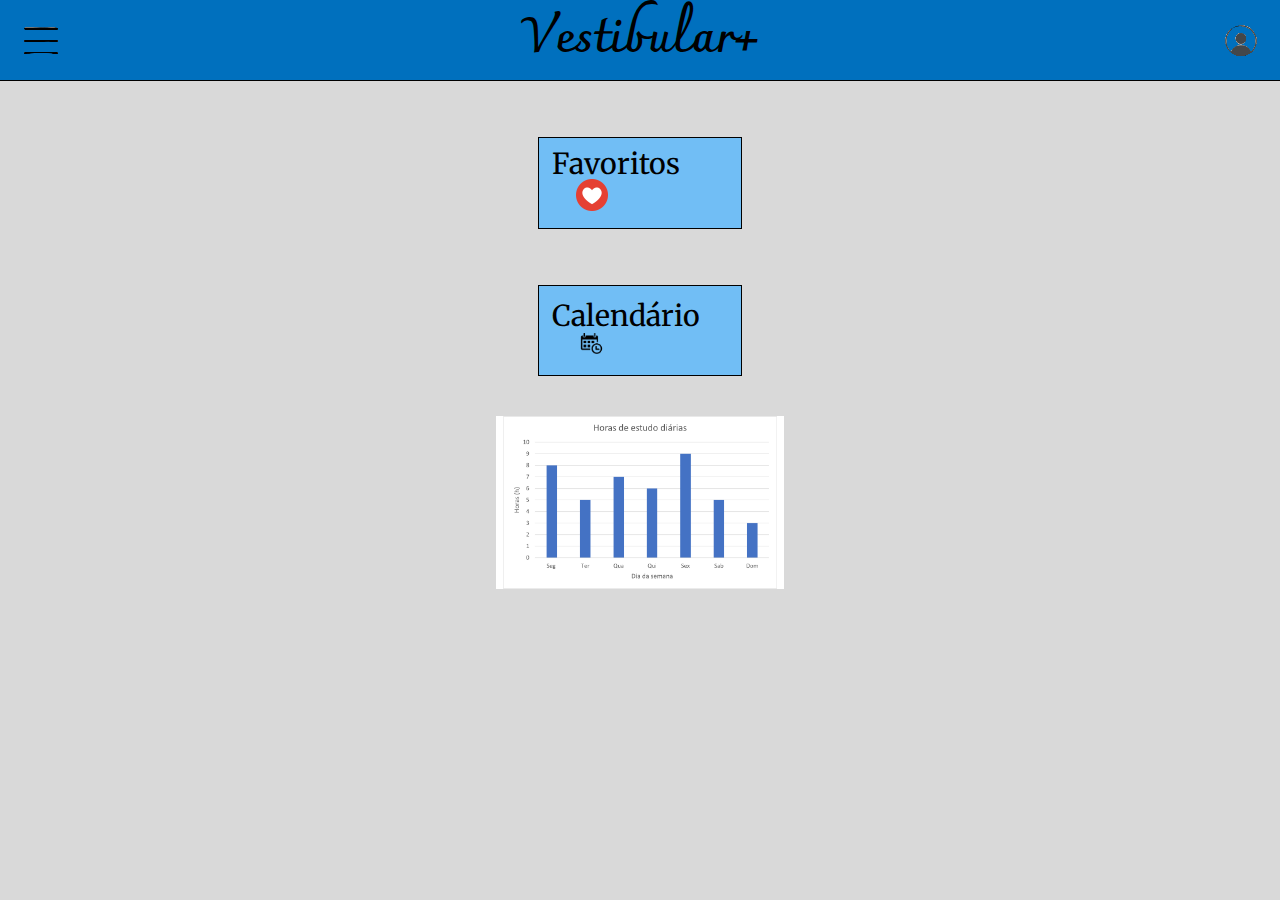
<file: index.html>
<!DOCTYPE html>
<html lang="pt-BR">
<head>
    <meta charset="UTF-8">
    <meta name="viewport" content="width=device-width, initial-scale=1.0">
    <link rel="stylesheet" href="css/reset.css">
    <link rel="stylesheet" href="css/index.css">
    <title>Aplicativo - Co-des</title>

</head>
<body>

    <header>
        <a class="hamb" href="menu_hamburguer.html">
            <img src="img/menu_hamburguer.png" alt="Menu_Hamburguer">
        </a>
        <h1>Vestibular+</h1>
        <a class="profile" href="#">
            <img src="img/avatar.png" alt="Avatar">
        </a>
    </header>

    <main>
        <ul>
            <li>
                <a href="#">
                    <p>Favoritos</p>
                    <img class="favoritos" src="img/menu-favoritos.png" alt="menu-favoritos">
                </a>   
            </li>
            <li>
                <a href="">
                    <p>Calendário</p>
                    <img class="calendario" src="img/calendario.png" alt="calendario">
                </a>
            </li>
        </ul>

        <img class="grafico" src="img/grafico.png" alt="Grafico">
    </main>


</body>
</html>
</file>
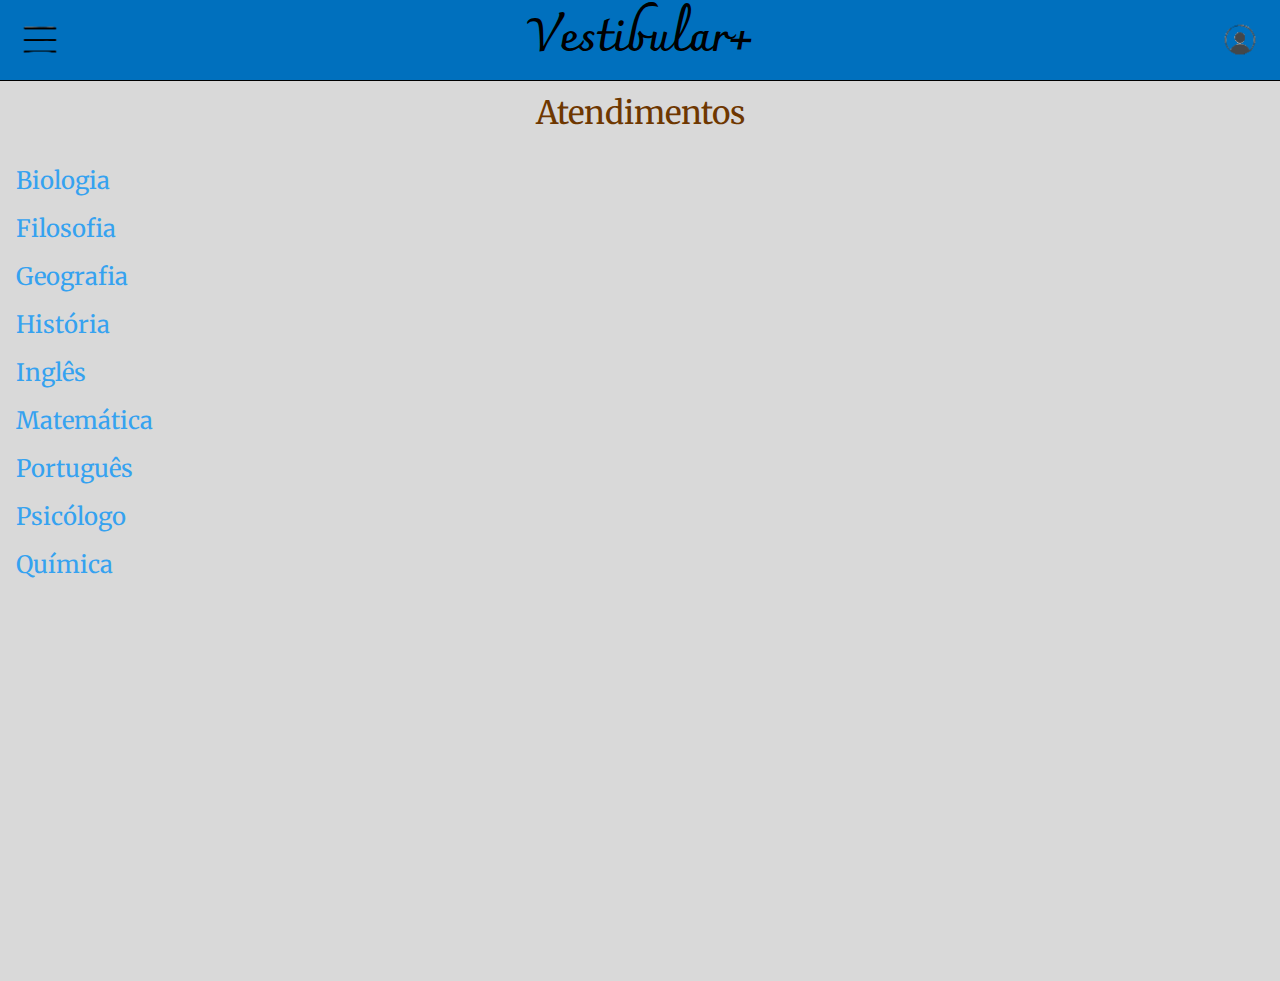
<file: atendimento.html>
<!DOCTYPE html>
<html lang="pt-BR">
<head>
    <meta charset="UTF-8">
    <meta name="viewport" content="width=device-width, initial-scale=1.0">
    <link rel="stylesheet" href="css/reset.css">
    <link rel="stylesheet" href="css/atendimento.css">
    <title>Atendimento</title>
</head>
<body>

    <header>
        <a href="menu_hamburguer.html">
            <img class="hamb" src="img/menu_hamburguer.png" alt="Menu_Hamburguer">
            </a>
        <a href="index.html">
            <h1>Vestibular+</h1>
        </a>
        <img class="profile" src="img/avatar.png" alt="Avatar"> 
    </header>

    <main>
        <ul class="atendimento">
            <li>
                <h2>Atendimentos</h2>
            </li>
        </ul>
        <ul class="itens">
            <li>
                <a href="#">
                    <h3>Biologia</h3>
                </a>
            </li>
            <li>
                <a href="#">
                    <h3>Filosofia</h3>
                </a>
            </li>
            <li>
                <a href="#">
                    <h3>Geografia</h3>
                </a>
            </li>
            <li>
                <a href="#">
                    <h3>História</h3>
                </a>
            </li>
            <li>
                <a href="#">
                    <h3>Inglês</h3>
                </a>
            </li>
            <li>
                <a href="#">
                    <h3>Matemática</h3>
                </a>
            </li>
            <li>
                <a href="#">
                    <h3>Português</h3>
                </a>
            </li>                                      
            <li>
                <a href="#">
                    <h3>Psicólogo</h3>
                </a> 
            </li>
            <li>
                <a href="#">
                    <h3>Química</h3>
                </a>
            </li>
        </ul>
    </main>
    
</body>
</html>
</file>
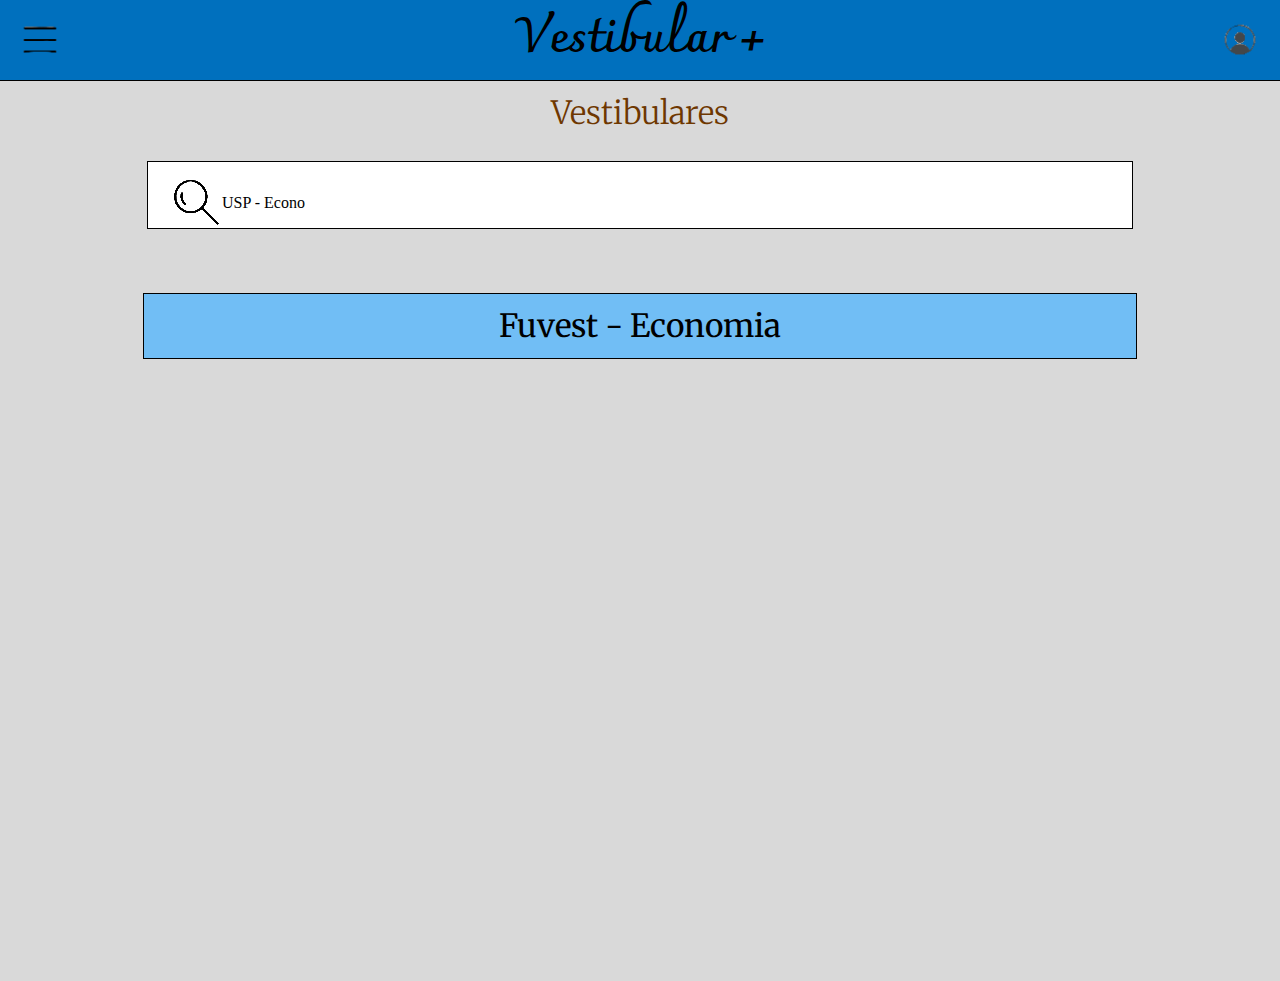
<file: buscar.html>
<!DOCTYPE html>
<html lang="en">
<head>
    <meta charset="UTF-8">
    <meta name="viewport" content="width=device-width, initial-scale=1.0">
    <link rel="stylesheet" href="css/reset.css">
    <link rel="stylesheet" href="css/buscar.css">
    <title>Vestibulares</title>
    <script src="js/buscar.js"></script>
</head>
<body>

    <header>
        <a href="menu_hamburguer.html">
            <img class="hamb" src="img/menu_hamburguer.png" alt="Menu Hamburguer">
        </a>
        <h1>Vestibular +</h1>
        <img class="profile" src="img/avatar.png" alt="Avatar"> 
    </header>

    <main>
        <h1 class="vest">Vestibulares</h1>
        <h2>
          <img src="img/lupa.png" alt="Lupa">
          <!-- Recupera o valor do termo de busca do localStorage -->
          <span id="termoBusca"></span>
        </h2>
        <p>
          <a href="fuvest_economia.html">
            Fuvest - Economia
          </a>
        </p>
      </main>
    
    </body>
    </html>
</body>
</html>
</file>
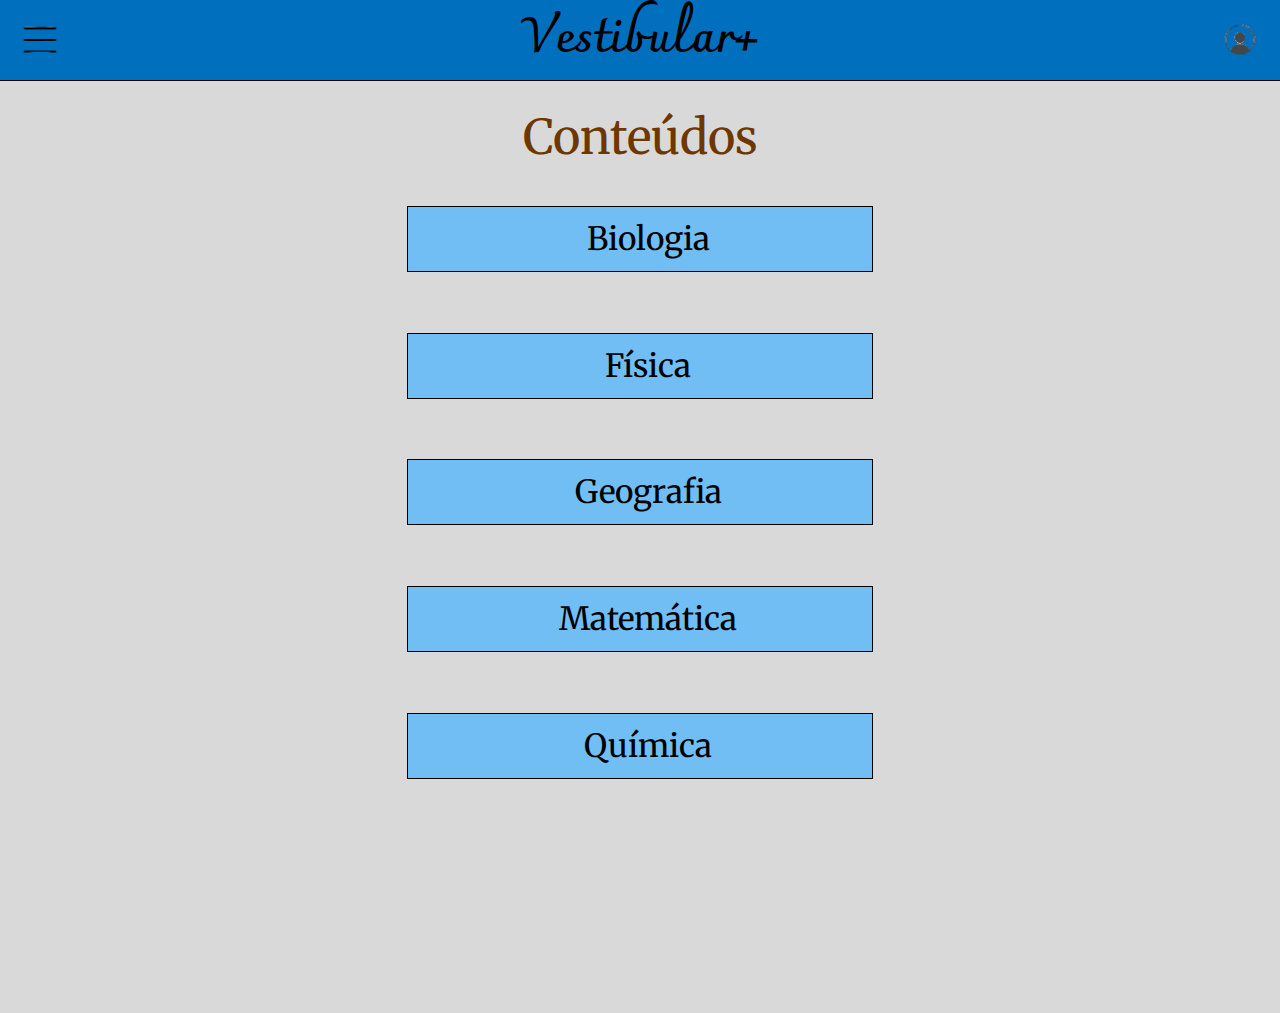
<file: conteudos.html>
<!DOCTYPE html>
<html lang="en">
<head>
    <meta charset="UTF-8">
    <meta name="viewport" content="width=device-width, initial-scale=1.0">
    <link rel="stylesheet" href="css/reset.css">
    <link rel="stylesheet" href="css/conteudos.css">
    <title>Conteúdos</title>
</head>
<body>

    <header>
        <a href="menu_hamburguer.html">
            <img class="hamb" src="img/menu_hamburguer.png" alt="Menu_Hamburguer">
        </a>
        <a href="index.html">
            <h1>Vestibular+ </h1>   
        </a>
        <img class="profile" src="img/avatar.png" alt="Avatar"> 
    </header>

    <main>
        <h2>Conteúdos</h2>
        
        <ul>
            <li>
                <a href="#">
                    <p>Biologia</p>    
                </a>
            </li>
            <li>
                <a href="#">
                    <p>Física</p>    
                </a>
            </li>
            <li>
                <a href="#">
                    <p>Geografia</p>    
                </a>
            </li>
            <li>
                <a href="#">
                    <p>Matemática</p>   
                </a>
            </li>
            <li>
                <a href="#">
                    <p>Química</p>    
                </a>
            </li>
        </ul>
    </main>
    
</body>
</html>
</file>
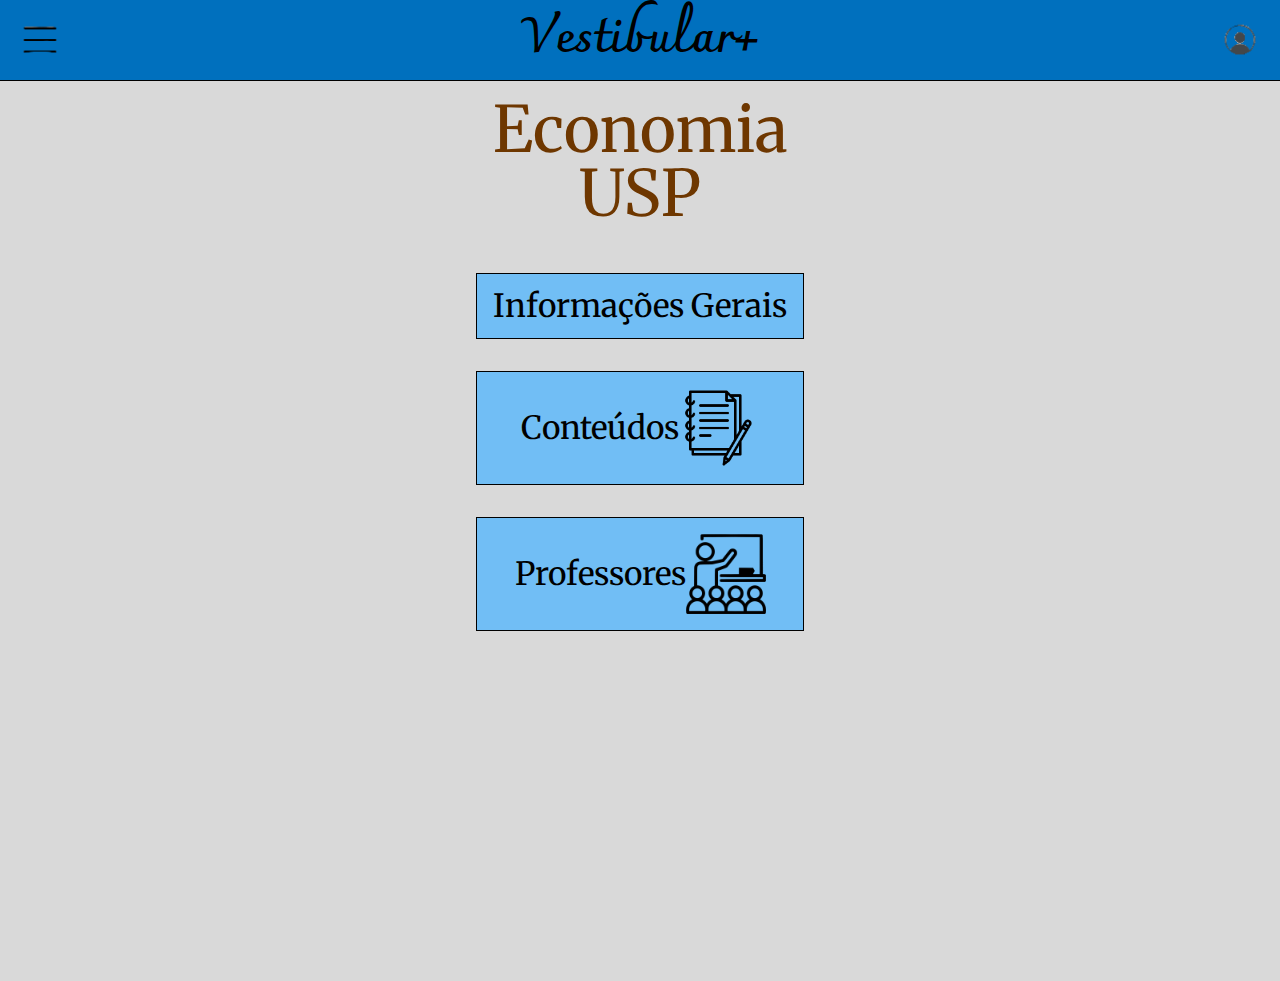
<file: fuvest_economia.html>
<!DOCTYPE html>
<html lang="en">
<head>
    <meta charset="UTF-8">
    <meta name="viewport" content="width=device-width, initial-scale=1.0">
    <link rel="stylesheet" href="css/reset.css">
    <link rel="stylesheet" href="css/fuvest_econo.css">
    <title>Economia Fuvest</title>
</head>
<body>

    <header>
        <a href="menu_hamburguer.html">
            <img class="hamb" src="img/menu_hamburguer.png" alt="Menu_Hamburguer">
        </a>
        <a href="index.html">
            <h1>Vestibular+</h1>    
        </a>    
        <img class="profile" src="img/avatar.png" alt="Avatar">      
    </header>

    <main>
        <ul class="titulo">
            <li>Economia</li>
            <li>USP</li>
        </ul>
        <ul>
            <li class="botao">
                <a href="informacoes.html">
                        Informações Gerais       
                </a>
            </li>
            <li>
                <a class="botao" href="conteudos.html">
                        Conteúdos
                        <img class="img" src="img/conteudos.png" alt="conteudos">    
                </a>
            </li>
            <li class="botao">
                Professores
                <img class="img" src="img/professores.png" alt="professores">
            </li>
        </ul>
    </main>
</body>
</html>
</file>
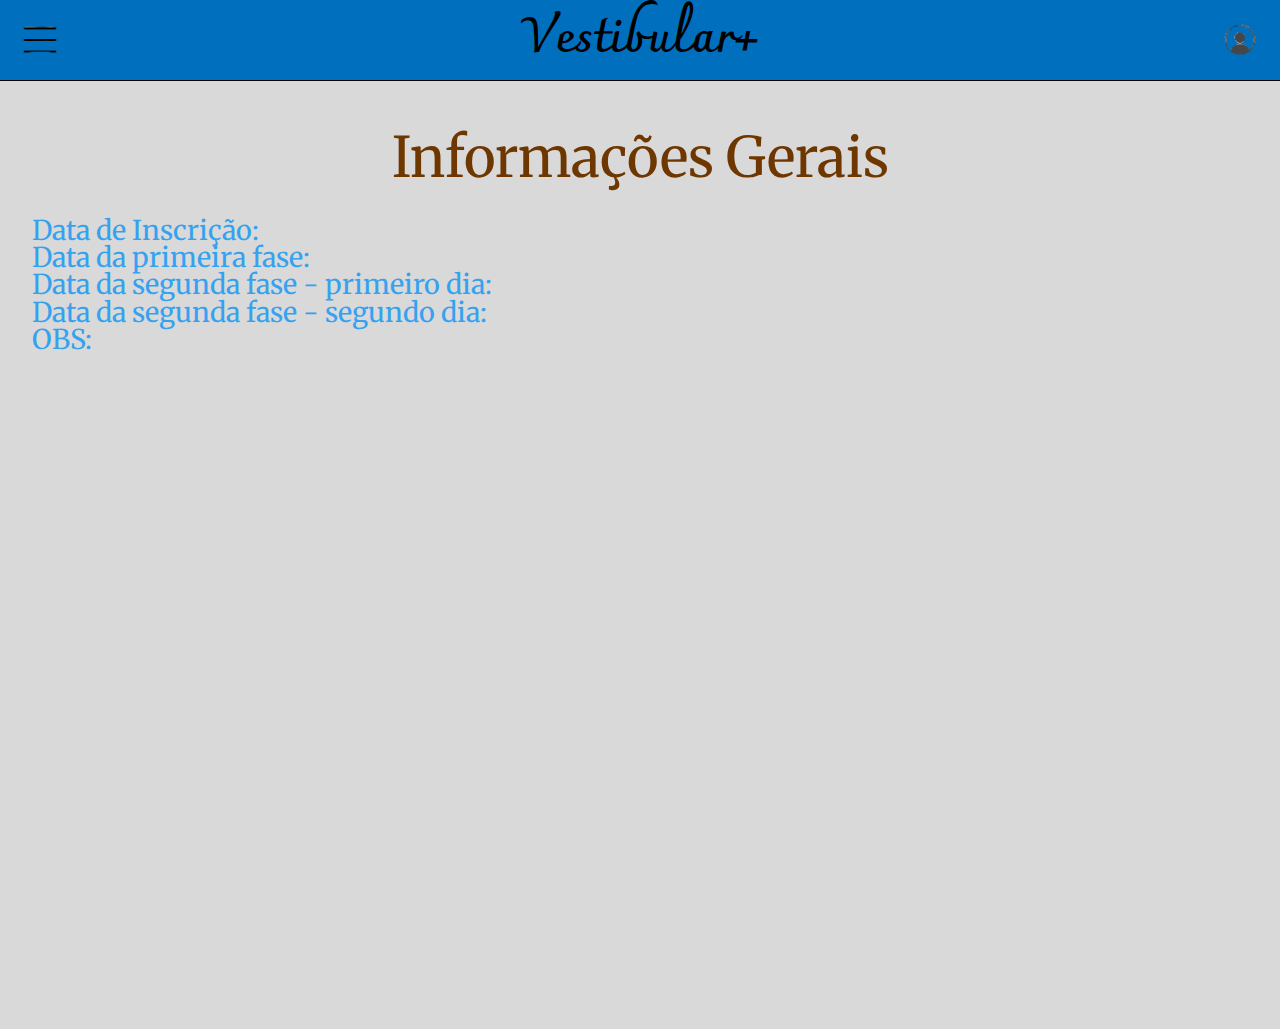
<file: informacoes.html>
<!DOCTYPE html>
<html lang="en">
<head>
    <meta charset="UTF-8">
    <meta name="viewport" content="width=device-width, initial-scale=1.0">
    <link rel="stylesheet" href="css/reset.css">
    <link rel="stylesheet" href="css/informacoes.css">
    <title>Informações</title>
</head>
<body>

    <header>
        <a href="menu_hamburguer.html">
            <img class="hamb" src="img/menu_hamburguer.png" alt="Menu_Hamburguer">
        </a>
        <a href="index.html">
            <h1>Vestibular+</h1>    
        </a>
        <img class="profile" src="img/avatar.png" alt="Avatar"> 
    </header>

    <main>
        <h2>Informações Gerais</h2>
        <ul>
            <li>
                <p>Data de Inscrição:</p> 
            </li>
            <li>
                <p>Data da primeira fase:</p>
            </li>
            <li>
                <p>Data da segunda fase - primeiro dia:</p>
            </li>
            <li>
                <p>Data da segunda fase - segundo dia:</p>
            </li>
            <li>
                <p>OBS:</p>
            </li>
        </ul>
    </main>
    
</body>
</html>
</file>
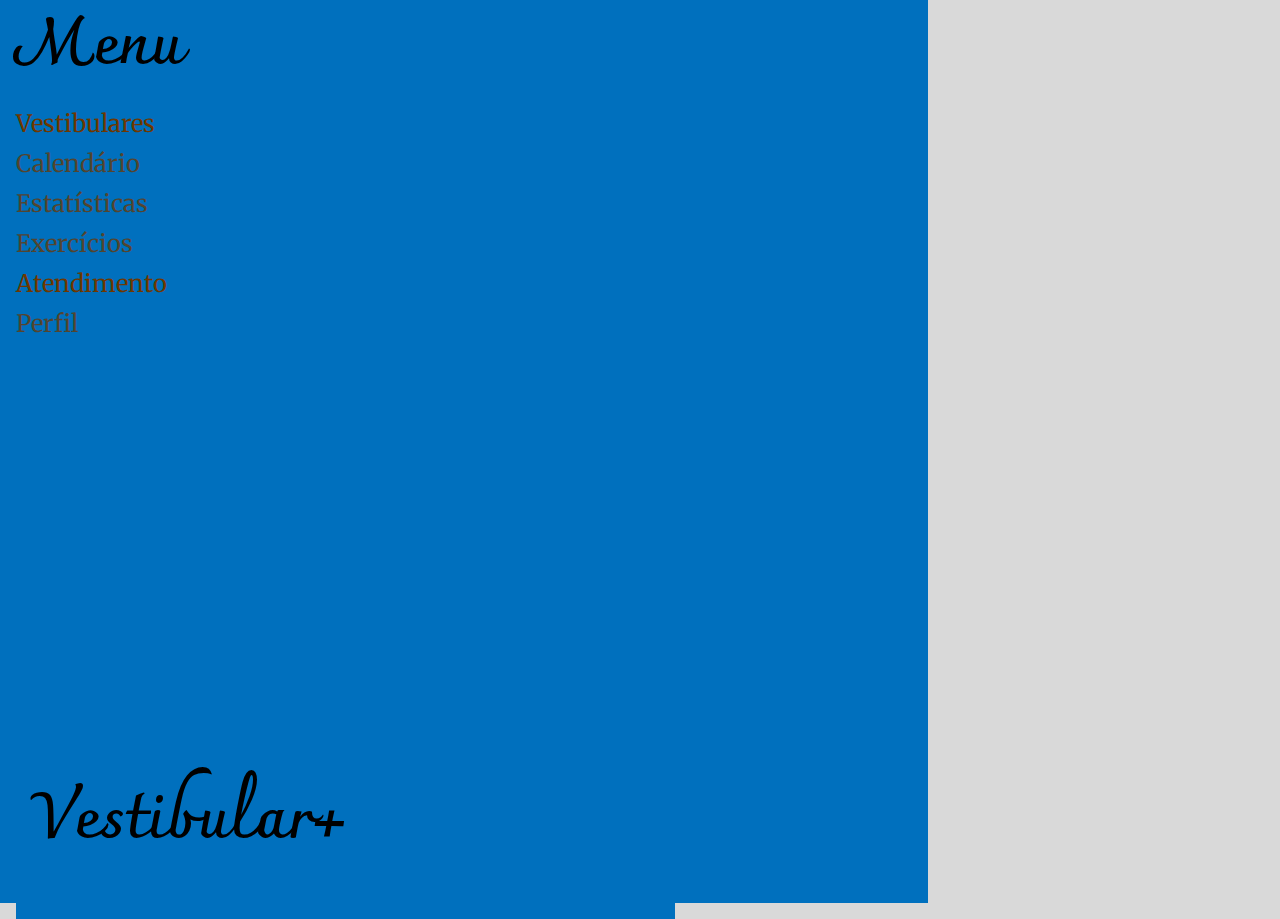
<file: menu_hamburguer.html>
<!DOCTYPE html>
<html lang="pt-BR">
<head>
    <meta charset="UTF-8">
    <meta name="viewport" content="width=device-width, initial-scale=1.0">
    <link rel="stylesheet" href="css/reset.css">
    <link rel="stylesheet" href="css/menu_hamburguer.css">
    <title>Menu</title>
</head>
<body>
    <header>
        <h1> 
            Menu 
        </h1>
    </header>
    <main>
        <p>
            <a href="vestibulares.html">
                Vestibulares
            </a>    
        </p>
        <p class="opacidade">
            <a href="#">
                Calendário                
            </a>
        </p>
        <p class="opacidade">
            <a href="#">
                Estatísticas    
            </a>
        </p>
        <p class="opacidade">
            <a href="#">
                Exercícios            
            </a>
        </p>
        <p>
            <a href="atendimento.html">
                Atendimento
            </a>
        </p>
        <p class="opacidade">
            <a href="#">
                Perfil            
            </a>
        </p>
    </main> 
    <footer>
        <a class="voltar" href="index.html">
            <h1>Vestibular+</h1>
        </a>
    </footer>
       
</body>
</html>
</file>
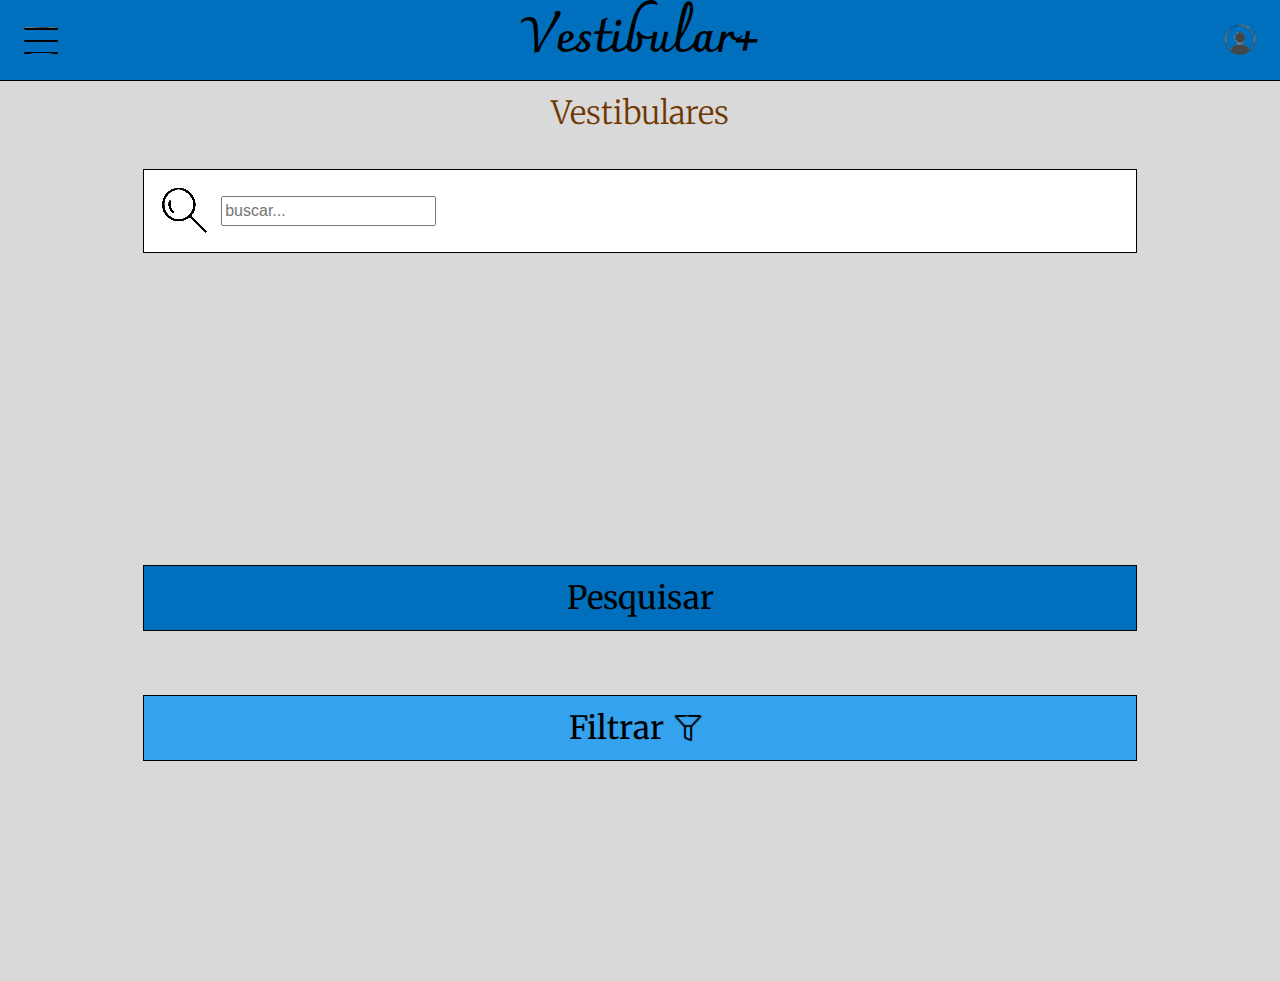
<file: vestibulares.html>
<!DOCTYPE html>
<html lang="pt-BR">
<head>
    <meta charset="UTF-8">
    <meta name="viewport" content="width=device-width, initial-scale=1.0">
    <link rel="stylesheet" href="css/reset.css">
    <link rel="stylesheet" href="css/vestibulares.css">
    <title>Vestibulares</title>
    <script src="js/vestibulares.js"></script>
</head>
<body>
    <header>
        <a class="hamb" href="menu_hamburguer.html">
            <img src="img/menu_hamburguer.png" alt="Menu_Hamburguer">
        </a>
        <a href="index.html">
            <h1>Vestibular+</h1>
        </a>
        <img class="profile" src="img/avatar.png" alt="Avatar"> 
    </header>

    <main>
        <h1 class="vest">Vestibulares</h1>
        <h2>
          <img src="img/lupa.png" alt="Lupa">
          <input type="text" id="campoBusca" placeholder="buscar...">
          <a href="javascript:void(0);" id="buscarLink">
          </a>
        </h2>
        <h3>
          <a href="#">
            Pesquisar
          </a>
        </h3>
        <a class="foot" href="#">
          <p>Filtrar</p>
          <img class="filtro" src="img/filtro.png" alt="Filtro">
        </a>
      </main>
</body>
</html>
</file>
<file: css/index.css>
@import url('https://fonts.googleapis.com/css2?family=Charmonman:wght@400;700&display=swap');
@import url('https://fonts.googleapis.com/css2?family=Lato&family=Merriweather:ital,wght@0,300;0,400;0,700;0,900;1,300;1,400;1,700;1,900&display=swap');

/*font-family: 'Merriweather', serif;*/
/*
#D9D9D9 cinza
#0070be azul escuro
#35a2f0 azul medio
#71bef5 azul claro
#6E3700 marrom
*/

html, body{
    width: 100%;
    height: 100%;
    background-color: #D9D9D9;
}
main{
    
    display: flex;
    flex-direction: column;
    align-items: center;
    font-family: 'Merriweather', serif;

}

header{
    width: 100%; /* */
    height: 5rem; /*Tamanho do header*/
    display: flex; /*Torna o conteúdo flexível*/
    justify-content: center; /*alinha horizontamente no centro */
    align-items: center; /*alinha verticalmente no centro */
    font-size: 2rem; /*Tamanho da fonte do header */
    border-bottom: 0.1rem solid black; /*Cria uma borda na parte de baixo */
    background-color: #0070be;
}

.hamb{
    position: absolute; 
    top: 1rem; 
    left: 1rem; 
    width: 3rem; 
}

.profile{
    position: absolute; 
    top: 1rem; 
    right: 1rem; 
    width: 3rem; 
}

.favoritos{
    width: 2rem;
    margin-left:1.5rem;
}

.calendario{
    width: 2.3rem;
    margin-left:1.3rem;
}

ul{
    width: 80%; 
    display: flex; 
    flex-direction: column;
    flex-wrap: wrap; 
    justify-content: center; 
    align-items: center; 
    
}

li{
    border: 1px solid black; 
    width: 11rem; 
    height: 4rem; 
    margin-top: 3.5rem;
    font-size: 1.8rem; 
    display: flex; 
    flex-direction: row;
    justify-content: start; 
    align-items: center;
    padding: 0.8rem;
    padding-left:0.8rem ;
    background-color: #71bef5;     
    font-family: 'Merriweather', serif;
}

.grafico{
    position: relative;
    display: flex;
    align-items: center;
    justify-content: center;
    margin-top: 2.5rem;
    width: 18rem;
    margin-bottom: 2.5rem;
}

a{
    text-decoration: none; 
    color: inherit; 
    background-color: transparent; 
}   

h1{
    color: black;
    font-family: 'Charmonman', cursive;
    font-weight: 1000;
    font-size: 3rem;
}
</file>
<file: css/atendimento.css>
@import url('https://fonts.googleapis.com/css2?family=Charmonman:wght@400;700&display=swap');
@import url('https://fonts.googleapis.com/css2?family=Lato&family=Merriweather:ital,wght@0,300;0,400;0,700;0,900;1,300;1,400;1,700;1,900&display=swap');

/*font-family: 'Merriweather', serif;*/
/*
#D9D9D9 cinza
#0070be azul escuro
#35a2f0 azul medio
#71bef5 azul claro
#6E3700 marrom
*/

html, body{
    width: 100%;
    height: 100%;
    background-color: #D9D9D9;
}
main{
    width: 100%;
    height: 100%;

}

header{
    width: 100%; /* */
    height: 5rem; /*Tamanho do header*/
    display: flex; /*Torna o conteúdo flexível*/
    justify-content: center; /*alinha horizontamente no centro */
    align-items: center; /*alinha verticalmente no centro */
    font-size: 2rem; /*Tamanho da fonte do header */
    border-bottom: 0.1rem solid black; /*Cria uma borda na parte de baixo */
    background-color: #0070be;
}

h1{
    color: white;
}
.hamb{
    position: absolute; 
    top: 1rem; 
    left: 1rem; 
    width: 3rem; 
}

.profile{
    position: absolute; 

    top: 1rem; 
    right: 1rem; 
    width: 3rem; 
}

.atendimento{
    font-size: 3rem;
    color: black;
    display: flex;
    justify-content: center;
    padding: 1rem;
}

.itens{
    font-size: 2rem;;
    display: flex;
    padding-left: 1rem;
    flex-direction: column;
}

li{
    padding-bottom: 1.5rem ;
}

a{
    text-decoration: none; 
    color: inherit; 
    background-color: transparent; 
}

h1{
    color: black;
    font-family: 'Charmonman', cursive;
    font-weight: 1000;
    font-size: 2.85rem;
}

h2{
    color: #6E3700;
    font-family: 'Merriweather', serif;
    font-size: 2rem;
}

h3{
    color:#35a2f0 ;
    font-family: 'Merriweather', serif;
    font-size: 1.5rem;
}
</file>
<file: css/buscar.css>
@import url('https://fonts.googleapis.com/css2?family=Charmonman:wght@400;700&display=swap');
@import url('https://fonts.googleapis.com/css2?family=Lato&family=Merriweather:ital,wght@0,300;0,400;0,700;0,900;1,300;1,400;1,700;1,900&display=swap');

/*font-family: 'Merriweather', serif;*/
/*
#D9D9D9 cinza
#0070be azul escuro
#35a2f0 azul medio
#71bef5 azul claro
#6E3700 marrom
*/

html, body{
    width: 100%;
    height: 100%;
    background-color: #D9D9D9;
}
main{
    width: 100%;
    height: 100%;
    background-color: #D9D9D9;
    display: flex;
    flex-direction: column;
    align-items: center;

}

header{
    width: 100%; /* */
    height: 5rem; /*Tamanho do header*/
    display: flex; /*Torna o conteúdo flexível*/
    justify-content: center; /*alinha horizontamente no centro */
    align-items: center; /*alinha verticalmente no centro */
    font-size: 2rem; /*Tamanho da fonte do header */
    border-bottom: 0.1rem solid black; /*Cria uma borda na parte de baixo */
    background-color: #0070be;
}

.hamb{
    position: absolute; 
    top: 1rem; 
    left: 1rem; 
    width: 3rem; 
}

.profile{
    position: absolute; 
    top: 1rem; 
    right: 1rem; 
    width: 3rem; 
}

.atendimento{
    font-size: 3rem;
    color: black;
    display: flex;
    justify-content: center;
    padding: 1rem;
}

h2{
    width: 75%;
    display: flex; 
    flex-wrap: wrap; 
    justify-content: start; 
    align-items: center;
    padding-left: 1.5rem;
    padding-top: 1rem;
    border: 0.1rem solid black;
    margin:2rem ;
    background-color: white;
}

p{
    width: 75%;
    display: flex; 
    flex-wrap: wrap; 
    justify-content: center; 
    align-items: center;
    padding: 1rem;
    border: 0.1rem solid black;
    margin:2rem;
    background-color: #71bef5;
    font-size: 2rem;
    font-family: 'Merriweather', serif;
}

a{
    text-decoration: none; 
    color: inherit; 
    background-color: transparent; 
}

h1{
    color: black;
    font-family: 'Charmonman', cursive;
    font-weight: 1000;
    font-size: 3rem;
}

.vest{
    font-size: 2rem;
    font-weight: 100;
    margin-top:1rem;
    color: #6E3700;
    font-family: 'Merriweather', serif;
}
</file>
<file: css/conteudos.css>
@import url('https://fonts.googleapis.com/css2?family=Charmonman:wght@400;700&display=swap');
@import url('https://fonts.googleapis.com/css2?family=Lato&family=Merriweather:ital,wght@0,300;0,400;0,700;0,900;1,300;1,400;1,700;1,900&display=swap');

/*font-family: 'Merriweather', serif;*/
/*
#D9D9D9 cinza
#0070be azul escuro
#35a2f0 azul medio
#71bef5 azul claro
#6E3700 marrom
*/

html, body{
    width: 100%;
    height: 100%;
    background-color: #D9D9D9 ;
}

header{
    width: 100%; /* */
    height: 5rem; /*Tamanho do header*/
    display: flex; /*Torna o conteúdo flexível*/
    justify-content: center; /*alinha horizontamente no centro */
    align-items: center; /*alinha verticalmente no centro */
    font-size: 2rem; /*Tamanho da fonte do header */
    border-bottom: 0.1rem solid black; /*Cria uma borda na parte de baixo */
    background-color: #0070be;
}

.hamb{
    position: absolute; 
    top: 1rem; 
    left: 1rem; 
    width: 3rem; 
}

.profile{
    position: absolute; 
    top: 1rem; 
    right: 1rem; 
    width: 3rem; 
}

main{
    width: 100%;
    height: 100%;
    background-color: #D9D9D9;
}

h2{
    display: flex;
    justify-content: center;
    align-items: center;
    margin-top: 2rem;
    margin-bottom: 1rem;
    font-size: 3rem;
    color: #6E3700;
    font-family: 'Merriweather', serif;
}


ul{
    width: 100%; 
    display: flex; 
    flex-wrap: wrap; 
    justify-content: center; 
    align-items: center;
    flex-direction: column;
    
}

li{
    flex-direction: row;
    border: 1px solid black; 
    width: 35%; 
    height: 4rem; 
    margin-top: 1.8rem;
    margin-bottom: 2rem;
    font-size: 2rem; 
    display: flex; 
    justify-content: center; 
    align-items: center;
    padding-left: 1rem;
    background-color: #71bef5;
    font-family: 'Merriweather', serif;
     
}

a{
    text-decoration: none; 
    color: inherit; 
    background-color: transparent; 
}

h1{
    color: black;
    font-family: 'Charmonman', cursive;
    font-weight: 1000;
    font-size: 3rem;
}
</file>
<file: css/fuvest_econo.css>
@import url('https://fonts.googleapis.com/css2?family=Charmonman:wght@400;700&display=swap');
@import url('https://fonts.googleapis.com/css2?family=Lato&family=Merriweather:ital,wght@0,300;0,400;0,700;0,900;1,300;1,400;1,700;1,900&display=swap');

/*font-family: 'Merriweather', serif;*/
/*
#D9D9D9 cinza
#0070be azul escuro
#35a2f0 azul medio
#71bef5 azul claro
#6E3700 marrom
*/

html, body{
    width: 100%;
    height: 100%;
}
main{
    width: 100%;
    height: 100%;
    background-color: #D9D9D9;
    display: flex;
    flex-direction: column;
    align-items: center;
}

header{
    width: 100%; /* */
    height: 5rem; /*Tamanho do header*/
    display: flex; /*Torna o conteúdo flexível*/
    justify-content: center; /*alinha horizontamente no centro */
    align-items: center; /*alinha verticalmente no centro */
    font-size: 2rem; /*Tamanho da fonte do header */
    border-bottom: 0.1rem solid black; /*Cria uma borda na parte de baixo */
    background-color: #0070be;
}

.hamb{
    position: absolute; 
    top: 1rem; 
    left: 1rem; 
    width: 3rem; 
}

.profile{
    position: absolute; 
    top: 1rem; 
    right: 1rem; 
    width: 3rem; 
}

.botao{
    border: 0.1rem solid black;
    padding: 1rem;
    font-size: 2rem;
    background-color: #71bef5;
    margin: 2rem;
    display: flex;
    flex-direction: row;
    align-items: center;
    justify-content: center;
    font-family: 'Merriweather', serif;
}

.titulo{
    padding: 1rem;
    display: flex;
    flex-direction: column;
    align-items: center;
    font-family: 'Merriweather', serif;
    color: #6E3700;
}


li{
    font-size: 4rem;
    
}

a{
    text-decoration: none; 
    color: inherit; 
    background-color: transparent; 
}

.img{
    width: 5rem;
}

h1{
    color: black;
    font-family: 'Charmonman', cursive;
    font-weight: 1000;
    font-size: 3rem;
}
</file>
<file: css/informacoes.css>
@import url('https://fonts.googleapis.com/css2?family=Charmonman:wght@400;700&display=swap');
@import url('https://fonts.googleapis.com/css2?family=Lato&family=Merriweather:ital,wght@0,300;0,400;0,700;0,900;1,300;1,400;1,700;1,900&display=swap');

/*font-family: 'Merriweather', serif;*/
/*
#D9D9D9 cinza
#0070be azul escuro
#35a2f0 azul medio
#71bef5 azul claro
#6E3700 marrom
*/

html, body{
    width: 100%;
    height: 100%;
    background-color: #D9D9D9 ;
}

header{
    width: 100%; /* */
    height: 5rem; /*Tamanho do header*/
    display: flex; /*Torna o conteúdo flexível*/
    justify-content: center; /*alinha horizontamente no centro */
    align-items: center; /*alinha verticalmente no centro */
    font-size: 2rem; /*Tamanho da fonte do header */
    border-bottom: 0.1rem solid black; /*Cria uma borda na parte de baixo */
    background-color: #0070be;
}

.hamb{
    position: absolute; 
    top: 1rem; 
    left: 1rem; 
    width: 3rem; 
}

.profile{
    position: absolute; 
    top: 1rem; 
    right: 1rem; 
    width: 3rem; 
}

main{
    height: 100%;
    background-color: #D9D9D9;
}

h2{
    display: flex;
    text-align: center;
    justify-content: center;
    margin-top: 3rem;
    font-size: 3.5rem;
    color: #6E3700;
    font-family: 'Merriweather', serif;
}

ul{
    margin: 2rem;
    font-size: 1.7rem;
}


a{
    text-decoration: none; 
    color: inherit; 
    background-color: transparent; 
}

h1{
    color: black;
    font-family: 'Charmonman', cursive;
    font-weight: 1000;
    font-size: 3rem;
}

li{
    font-family: 'Merriweather', serif;
    color: #35a2f0;
}
</file>
<file: css/menu_hamburguer.css>
@import url('https://fonts.googleapis.com/css2?family=Charmonman:wght@400;700&display=swap');
@import url('https://fonts.googleapis.com/css2?family=Lato&family=Merriweather:ital,wght@0,300;0,400;0,700;0,900;1,300;1,400;1,700;1,900&display=swap');

/*font-family: 'Merriweather', serif;*/
/*
#D9D9D9 cinza
#0070be azul escuro
#35a2f0 azul medio
#71bef5 azul claro
#6E3700 marrom
*/

html, body{
    width: 100%;
    height: 100%;
    background-color: #D9D9D9;
}

main {
    height: 70%;
    width: 70%;
    background-color: #0070be;
    font-size: 2rem;
    padding: 1rem;
    display: flex;
    flex-direction: column;
    font-family: 'Merriweather', serif;
    font-size: 1.5rem;
}

footer{
    width: 70%;
    height: 12.5%;
    background-color: #0070be;
    font-size: 3rem;
    padding: 1rem;
}

h1 {
    height: 100%;
    width: 70%;
    background-color: #0070be;
    font-size: 4rem;
    padding: 1rem;
    font-family: 'Charmonman', cursive;
    font-weight: 800;
}

p{
    padding-bottom: 1rem;
    color: #6E3700;
    font-family: 'Merriweather', serif;
}

.opacidade{
    opacity: 75%;
}

a{
    text-decoration: none; 
    color: inherit; 
    background-color: transparent; 
}
</file>
<file: css/vestibulares.css>
@import url('https://fonts.googleapis.com/css2?family=Charmonman:wght@400;700&display=swap');
@import url('https://fonts.googleapis.com/css2?family=Lato&family=Merriweather:ital,wght@0,300;0,400;0,700;0,900;1,300;1,400;1,700;1,900&display=swap');
/*font-family: 'Merriweather', serif;*/
/*
#D9D9D9 cinza
#0070be azul escuro
#35a2f0 azul medio
#71bef5 azul claro
#6E3700 marrom
*/

html, body{
    background-color: #D9D9D9;
    width: 100%;
    height: 100%;
}

main{
    display: flex;
    background-color: #D9D9D9;
    height: 100%;
    flex-direction: column;
    align-items: center;
}

footer{
    background-color: #D9D9D9;
}

header{
    width: 100%; /* */
    height: 5rem; /*Tamanho do header*/
    display: flex; /*Torna o conteúdo flexível*/
    justify-content: center; /*alinha horizontamente no centro */
    align-items: center; /*alinha verticalmente no centro */
    font-size: 2rem; /*Tamanho da fonte do header */
    border-bottom: 0.1rem solid black; /*Cria uma borda na parte de baixo */
    background-color: #0070be;
}

.hamb{
    position: absolute; 
    top: 1rem; 
    left: 1rem; 
    width: 3rem; 
}

.profile{
    position: absolute; 
    top: 1rem; 
    right: 1rem; 
    width: 3rem; 
}

h2{
    width: 75%;
    display: flex; 
    flex-wrap: wrap; 
    justify-content: start; 
    align-items: center;
    padding: 1rem;
    border: 0.1rem solid black;
    margin:2.5rem ;
    background-color: white;
    
}

h3{
    width: 75%;
    font-size: 2rem; 
    display: flex; 
    justify-content: center; 
    align-items: center;
    padding: 1rem;
    border: 0.1rem solid black;
    margin:2rem;
    margin-top: 17rem;
    background-color: #0070be;
    font-family: 'Merriweather', serif;
    
}

input{
    margin-left: 0.7rem;
    height: 1.5rem;
    font-size: 1rem;
}

.foot{
    width: 75%;
    font-size: 2rem; 
    display: flex; 
    flex-wrap: wrap; 
    justify-content: center; 
    align-items: center;
    padding: 1rem;
    border: 0.1rem solid black;
    margin:2rem;
    background-color: #35a2f0;
}

.filtro{
    width: 3rem;
}

a{
    text-decoration: none; 
    color: inherit; 
    background-color: transparent; 
}

h1{
    color: black;
    font-family: 'Charmonman', cursive;
    font-weight: 1000;
    font-size: 3rem;
}

.vest{
    font-size: 2rem;
    font-weight: 100;
    font-family: 'Merriweather', serif;
    margin-top: 1rem;
    color: #6E3700;
}

p{
    font-family: 'Merriweather', serif;
}
</file>
